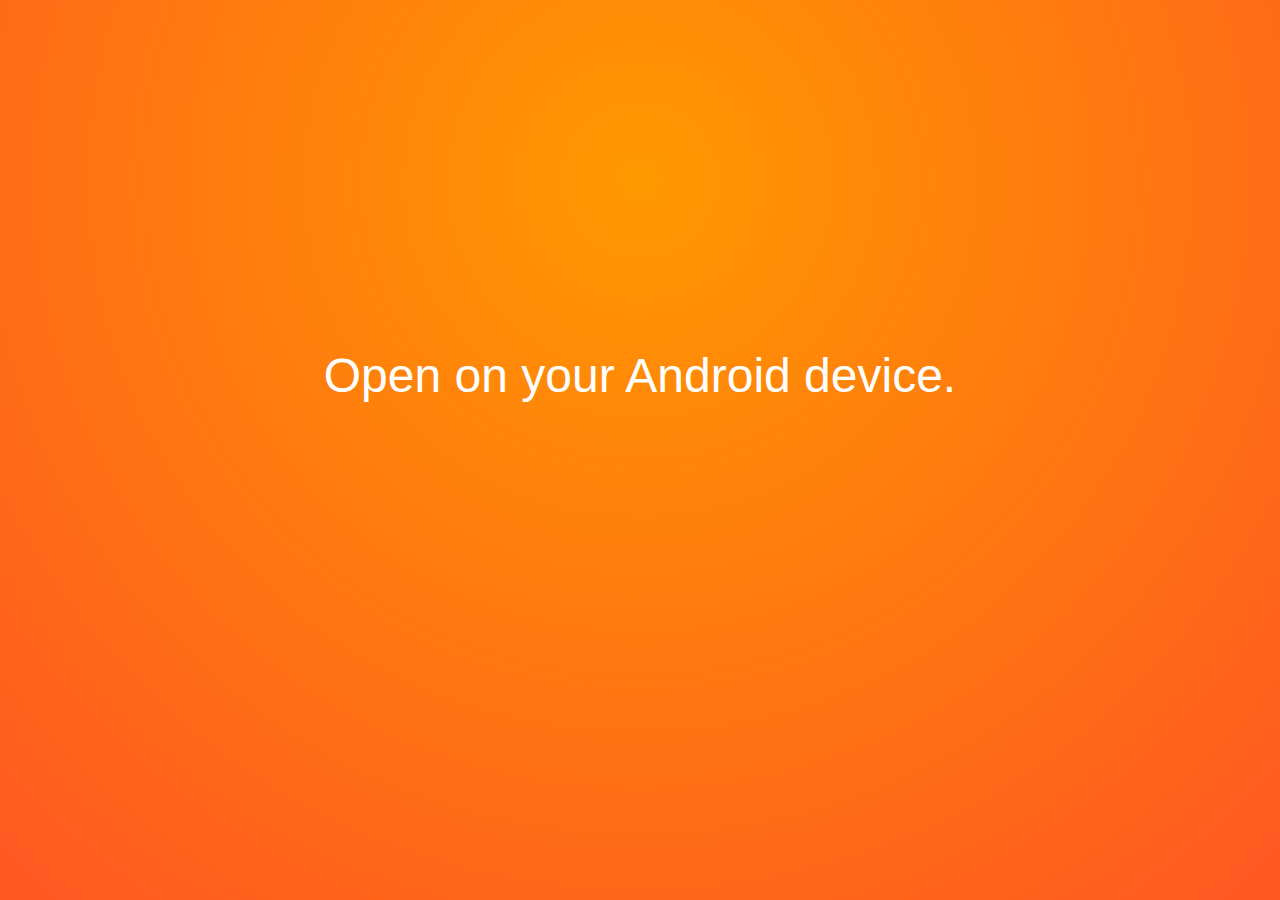
<file: index.html>
<html>
  <head>
    <title>Android Device Framer</title>
    <meta name="description" content="Records your Android Screen">
    <meta name="viewport" content="width=device-width">
    <meta name="twitter:creator" content="@Paul_Kinlan">
    <script type="application/ld+json">
      {
        "@context": "http://schema.org",
        "@type": "Person",
        "name": "Paul Kinlan",
        "url": "https://paul.kinlan.me/",
        "sameAs": [
          "https://twitter.com/paul_kinlan",
          "https://www.instagram.com/paul_kinlan/",
          "https://www.linkedin.com/in/paulkinlan",
          "https://plus.google.com/+paulkinlan",
          "https://github.com/paulkinlan"
        ]
      }
    </script>
    <link rel="stylesheet" href="./css/main.css">
    <meta name="theme-color" content="#FF9800">
    <link rel="manifest" href="./manifest.json">
    <script src="scripts/peer.js"></script>

    <script>
      if(navigator.serviceWorker) {
        navigator.serviceWorker.register('./sw.js')
          .then(() => {
            console.log('installed');
          })
      }

      let recordBtn;
      let remoteScreenElement;
      let remoteStream;
      let sessionElement;
      let sessionUrlElement;
      let recorder;
      let recordedBlobs = [];
      let body = document.body;
      let recordUrl = new URL(window.location);

      const start = function() {
        console.log('Starting a peer');
        var peer = new Peer({
          host: 'screen-record-peerjs.herokuapp.com',
          secure: true,
          port:443,
          config: {'iceServers': [
                 { url: 'stun:stun.devicefra.me' },
                { url: 'turn:turn.devicefra.me',
                    username: 'whatausername',
                    credential: 'whatapassword' }
            ]} /* Sample servers, please use appropriate ones */
        });

        peer.on('open', function() {
          document.body.classList.add('waiting');
          recordUrl.pathname += 'record.html';
          recordUrl.hash = peer.id;
          sessionUrlElement.innerText = recordUrl.toString();
          document.querySelector('#qrCodeElement').src =
            'https://chart.apis.google.com/chart?cht=qr&chs=300x300&chld=H|0&chl=' +
            encodeURIComponent(recordUrl.toString());
        });

        peer.on('disconnected', function() {
          console.log('disconnected');
        });


        peer.on('error', function(err) {
          console.log('Err: ' + err);
        });

        peer.on('call', function(call) {
          document.body.classList.remove('waiting')
          console.log('Call Recieved', call);

          call.on('stream', function(remoteScreenStream) {
            document.body.classList.add('streaming')
            // Show stream in some video/canvas element.
            remoteStream = remoteScreenStream
            remoteScreenElement.src = URL.createObjectURL(remoteStream);
            remoteScreenElement.play();
          });

          call.answer(); // Answer the call with an A/V stream.

        });
      };

      const startRecording = function(e) {
        document.body.classList.add('recording');
        document.body.classList.remove('streaming');
        recordScreen();
      };

      const stopRecording = function(e) {
        document.body.classList.remove('recording');
        document.body.classList.add('streaming');
        recorder.stop();
      };


      onload = function() {
        recordBtn = document.getElementById('recordBtn');
        stopRecordingBtn = document.getElementById('stopRecordingBtn');
        remoteScreenElement = document.getElementById('remoteScreenElement');
        sessionElement = document.getElementById('sessionElement');
        sessionUrlElement = document.getElementById('sessionUrlElement');
        stopRecordingBtn.addEventListener('click', stopRecording);
        recordBtn.addEventListener('click', startRecording);

        //create peer to remote host.
        start();
      };

      function recordScreen() {
        recorder = new MediaRecorder(remoteStream, {mimeType: 'video/webm; codecs=vp9'});

        recorder.ondataavailable = e => { console.log(e.data); if (e.data && e.data.size > 0) recordedBlobs.push(e.data)};
        recorder.onstop = (e) => download(new Blob(recordedBlobs, {type: 'video/webm'}));
        recorder.start(10); // collect 10ms chunks of data
      }

      function download(blob) {
        var url = window.URL.createObjectURL(blob);
        var a = document.createElement('a');
        a.style.display = 'none';
        a.href = url;
        a.download = 'test.mp4';
        document.body.appendChild(a);
        a.click();
        setTimeout(function() {
          document.body.removeChild(a);
          window.URL.revokeObjectURL(url);
        }, 100);
      }

    </script>
  </head>

  <body class="loading">
    <div id="sessionElement">
      <div>Open <a id="sessionUrlElement"></a> on your Android device.</div>
      <div><img id="qrCodeElement"></div>
    </div>
    <button id="recordBtn">Start Record</button>
    <button id="stopRecordingBtn">Stop Record</button>
    <video autoplay muted="true" id="remoteScreenElement"></video>
    <script>
  (function(i,s,o,g,r,a,m){i['GoogleAnalyticsObject']=r;i[r]=i[r]||function(){
  (i[r].q=i[r].q||[]).push(arguments)},i[r].l=1*new Date();a=s.createElement(o),
  m=s.getElementsByTagName(o)[0];a.async=1;a.src=g;m.parentNode.insertBefore(a,m)
  })(window,document,'script','https://www.google-analytics.com/analytics.js','ga');

  ga('create', 'UA-88398808-2', 'auto');
  ga('send', 'pageview');

</script>
  </body>
</html>
</file>
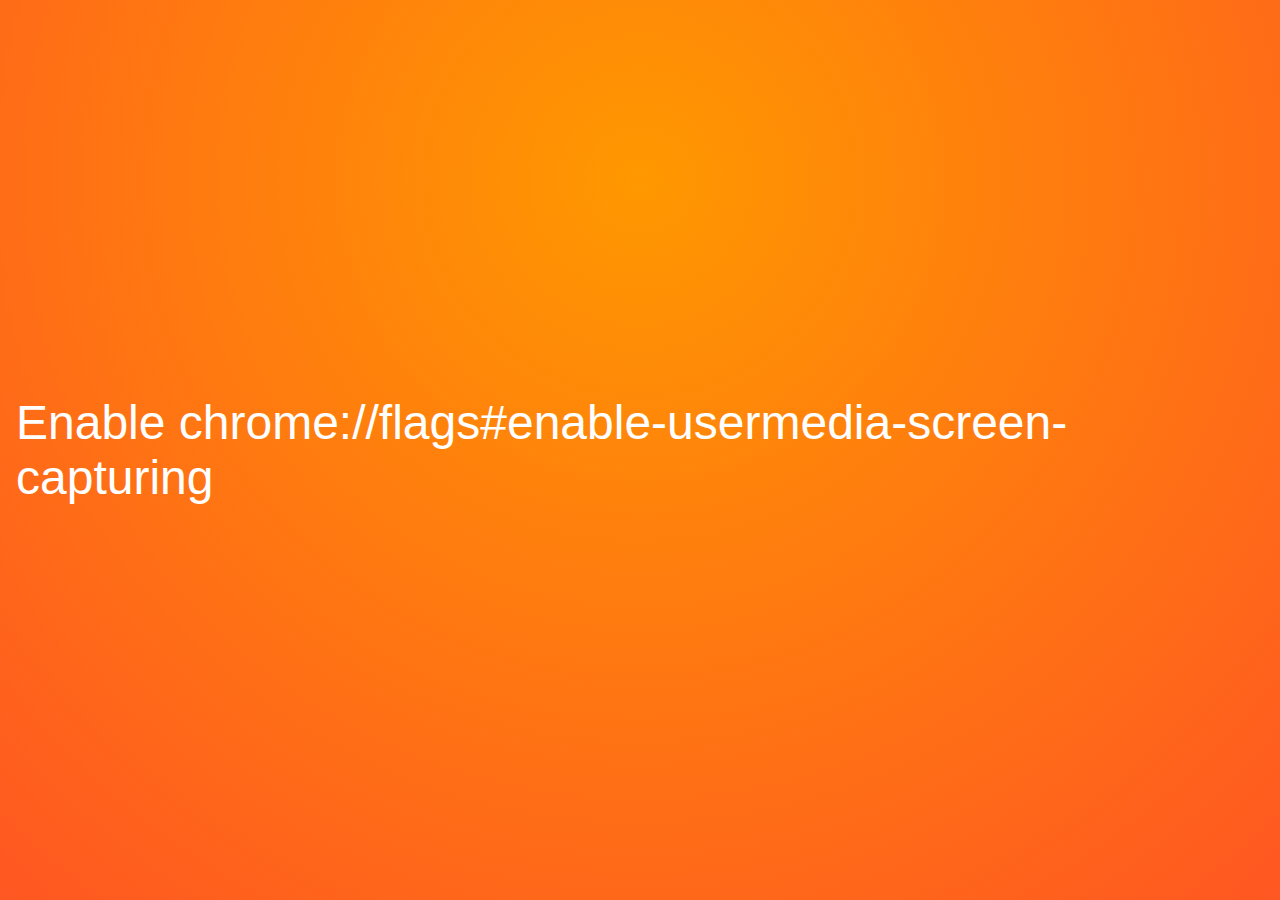
<file: record.html>
<html>
  <head>
    <title>Screen Recorder</title>
    <meta name="description" content="Records your Android Screen">
    <meta name="viewport" content="width=device-width">
    <meta name="twitter:creator" content="@Paul_Kinlan">
    <script type="application/ld+json">
      {
        "@context": "http://schema.org",
        "@type": "Person",
        "name": "Paul Kinlan",
        "url": "https://paul.kinlan.me/",
        "sameAs": [
          "https://twitter.com/paul_kinlan",
          "https://www.instagram.com/paul_kinlan/",
          "https://www.linkedin.com/in/paulkinlan",
          "https://plus.google.com/+paulkinlan",
          "https://github.com/paulkinlan"
        ]
      }
    </script>
    <link rel="stylesheet" href="./css/main.css">
    <meta name="theme-color" content="#FF9800">
    <link rel="manifest" href="./manifest.json">
    <script src="scripts/peer.js"></script>

    <script>
      if(navigator.serviceWorker) {
        navigator.serviceWorker.register('./sw.js')
          .then(() => {
            console.log('installed');
          })
      }

      let peer;
     
      onload = function() {
        navigator.getUserMedia = navigator.getUserMedia ||
          navigator.webkitGetUserMedia || navigator.mozGetUserMedia;

        var constraints = {
          audio: false,
          video: {'mandatory': {'chromeMediaSource':'screen'}}
        };
        
        function successCallback(stream) {
          let peerId = location.hash.slice(1)
          let peer = new Peer(`${peerId}-record`, {host: 'screen-record-peerjs.herokuapp.com', secure: true}); 
          var call = peer.call(peerId, stream);
          call.on('stream', function(remoteStream) {
            // Show stream in some video/canvas element.
          });
        }

        function errorCallback(error) {
          console.log('navigator.getUserMedia error: ', error);
        }

        navigator.getUserMedia(constraints, successCallback, errorCallback);
      };

    </script>
  </head>

  <body>
    <p id="recordError">Enable chrome://flags#enable-usermedia-screen-capturing</p>
    <script>
  (function(i,s,o,g,r,a,m){i['GoogleAnalyticsObject']=r;i[r]=i[r]||function(){
  (i[r].q=i[r].q||[]).push(arguments)},i[r].l=1*new Date();a=s.createElement(o),
  m=s.getElementsByTagName(o)[0];a.async=1;a.src=g;m.parentNode.insertBefore(a,m)
  })(window,document,'script','https://www.google-analytics.com/analytics.js','ga');

  ga('create', 'UA-88398808-2', 'auto');
  ga('send', 'pageview');

</script>
  </body>
</html>
</file>
<file: css/main.css>
html, body {
  margin: 0;
  width: 100%;
  height: 100%;
}

html {
  display: flex;
}

body {
  display: flex;
  flex-direction: column;
  align-items: center;
  justify-content: center;
  background-image: radial-gradient(circle at 50% 20%, #FF9800 0%, #FF5722 100%);
  padding: 0 16px;
  color: white;
  font-size: 3em;
  font-family: Arial, Helvetica, sans-serif;
}

body.goodfile {
  background-image: radial-gradient(circle at 50% 20%, #bdde97 0%, #1cca23 100%);
}

body.badfile {
 background-image: radial-gradient(circle at 50% 20%, #fd7a70 0%, #e20909 100%);
}

body.loading #loading {
  display: block;
}

body #loading {
  display: none;
}

body.loading input[type=file] {
  display: none;
}

body.loading label {
  display: none;
}

input[type=file] {
  width: 0.1px;
	height: 0.1px;
	opacity: 0;
	overflow: hidden;
	position: absolute;
	z-index: -1;
}

body.streaming {

}

#recordBtn, #stopRecordingBtn {
  display: none;
}

body.streaming #recordBtn {
  display: block;
}

body.recording #stopRecordingBtn{
  display: block;
}

#preview {
  position: relative;
  height: 100%;
}

#preview video {
  width: auto;
  height: 100%;
}

#outputlog {
  position: relative;
  display: flex;
  flex-direction: column;
  height: 100%;
}

#log {
  font-size: 1rem;
  overflow: auto;
  height: 100%;
  text-align: left;
  flex-grow: 1;
}
</file>
